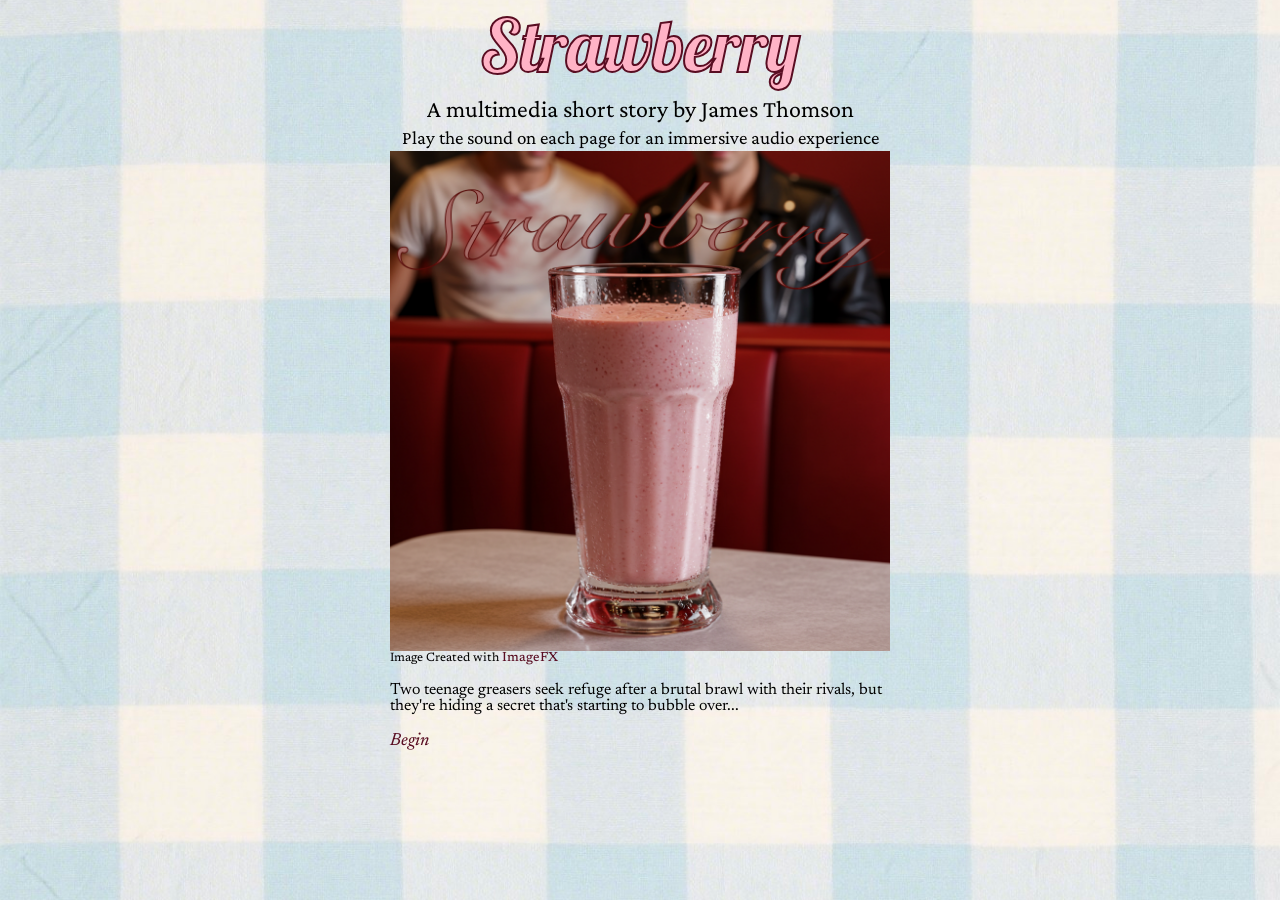
<file: index.html>
<!DOCTYPE html>
<html>
    <head>
        <title>Strawberry</title>
        <link href="styles.css" rel="stylesheet">
        <link rel="preconnect" href="https://fonts.googleapis.com">
        <link rel="preconnect" href="https://fonts.gstatic.com" crossorigin>
        <link href="https://fonts.googleapis.com/css2?family=Lobster&display=swap" rel="stylesheet">

        <link rel="preconnect" href="https://fonts.googleapis.com">
        <link rel="preconnect" href="https://fonts.gstatic.com" crossorigin>
        <link href="https://fonts.googleapis.com/css2?family=Crimson+Pro:ital,wght@0,200..900;1,200..900&display=swap" rel="stylesheet">

        <link rel="preconnect" href="https://fonts.googleapis.com">
        <link rel="preconnect" href="https://fonts.gstatic.com" crossorigin>
        <link href="https://fonts.googleapis.com/css2?family=Newsreader:ital,opsz,wght@0,6..72,200..800;1,6..72,200..800&display=swap" rel="stylesheet">   
        
    </head>
    <body>
        <h1>Strawberry</h1>
        <h2>A multimedia short story by James Thomson</h2>
        <h3>Play the sound on each page for an immersive audio experience</h3>
        <img src="images/Cover.png" width=500 alt="Cover photo of strawberry milkshake"/>
        <p class="credits">Image Created with <a href="https://labs.google/fx/tools/image-fx">ImageFX</a></p>
        <br>
        <p>Two teenage greasers seek refuge after
            a brutal brawl with their rivals, but they're hiding a secret that's starting to bubble over...</p>
            <br>
        <p class="Home"><a href="page1.html">Begin</a></p>
        
    </body>
    
      
</html>
</file>
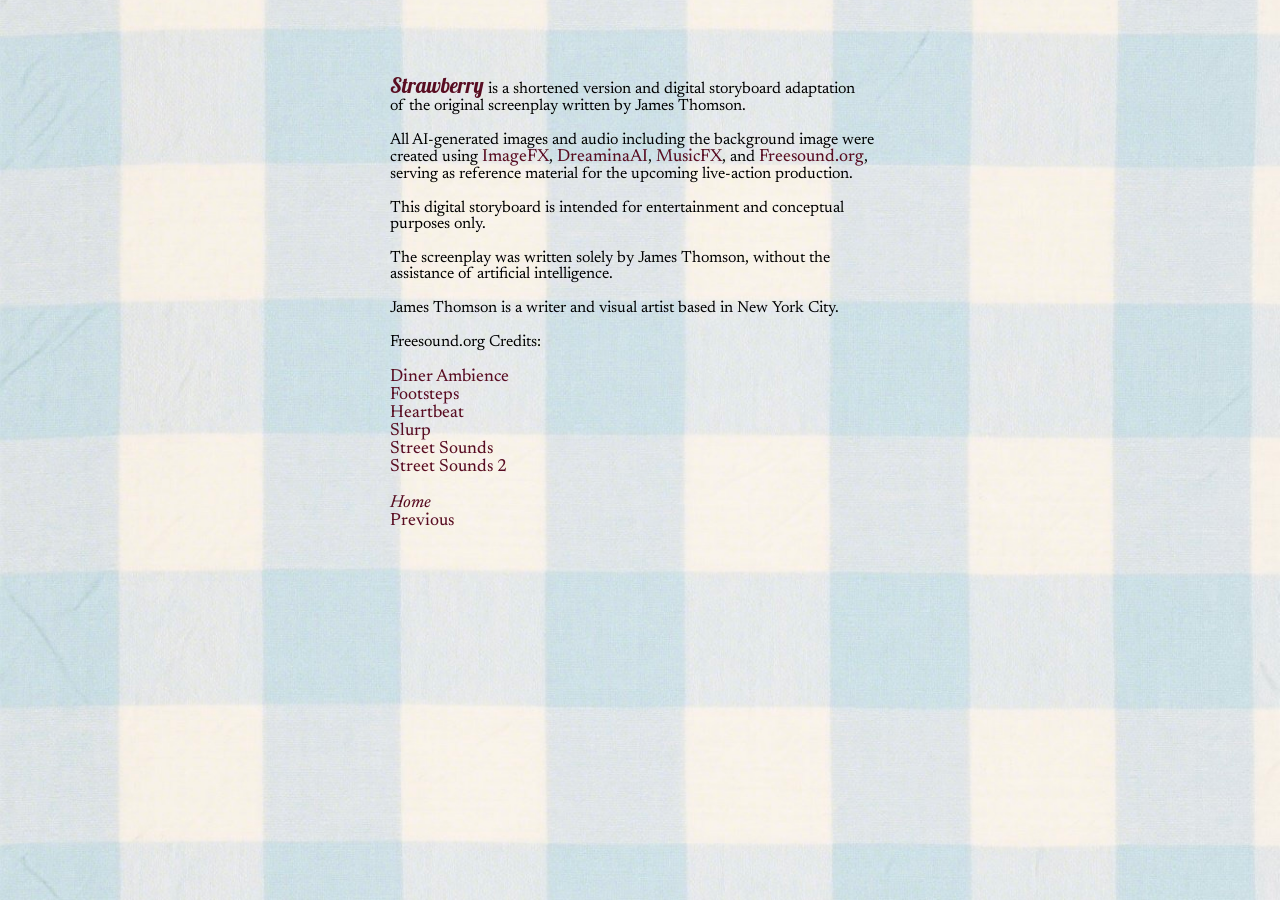
<file: credits.html>
<!DOCTYPE html>
<html>
    <head>
        <title>Strawberry</title>
        <link href="styles.css" rel="stylesheet">
        <link rel="preconnect" href="https://fonts.googleapis.com">
        <link rel="preconnect" href="https://fonts.gstatic.com" crossorigin>
        <link href="https://fonts.googleapis.com/css2?family=Newsreader:ital,opsz,wght@0,6..72,200..800;1,6..72,200..800&display=swap" rel="stylesheet">  
        
        <link href="styles.css" rel="stylesheet">
        <link rel="preconnect" href="https://fonts.googleapis.com">
        <link rel="preconnect" href="https://fonts.gstatic.com" crossorigin>
        <link href="https://fonts.googleapis.com/css2?family=Lobster&display=swap" rel="stylesheet">
    </head>
    <body>
        <br>
        <br>
        <br>
        <br>
        <p><span class="highlight">Strawberry</span> is a shortened version and digital storyboard adaptation <br>of the original screenplay written by James Thomson.</p>
        <br>
        <p>All AI-generated images and audio including the background image were created using <a href="https://labs.google/fx/tools/image-fx">ImageFX</a>, <a href="https://dreamina.capcut.com">DreaminaAI</a>, <a href="https://labs.google/fx/tools/music-fx">MusicFX</a>, and <a href="https://freesound.org">Freesound.org</a>, serving as reference material for the upcoming live-action production.</p>
        <br>
        <p>This digital storyboard is intended for entertainment and conceptual purposes only.</p>
        <br>
        <p>The screenplay was written solely by James Thomson, without the assistance of artificial intelligence.</p>
        <br>
        <p>James Thomson is a writer and visual artist based in New York City.</p>
        <br>
        <p>Freesound.org</a> Credits:</p>
        <br>
        <p><a href="https://freesound.org/s/766594/">Diner Ambience</a></p>

        <p><a href="https://freesound.org/s/682771/">Footsteps</a></p>

        <p><a href="https://freesound.org/s/688735/">Heartbeat</a></p>
        
        <p><a href="https://freesound.org/s/544112/">Slurp</a></p>
        
        <p><a href="https://freesound.org/s/320768/">Street Sounds</a></p>
        
        <p><a href="https://freesound.org/s/162719/">Street Sounds 2</a></p>
        <br>
        <p class="Home"><a href="index.html">Home</a></p>
       <p><a href="page6.html">Previous</a></p>
       
    </body>
</html>
</file>
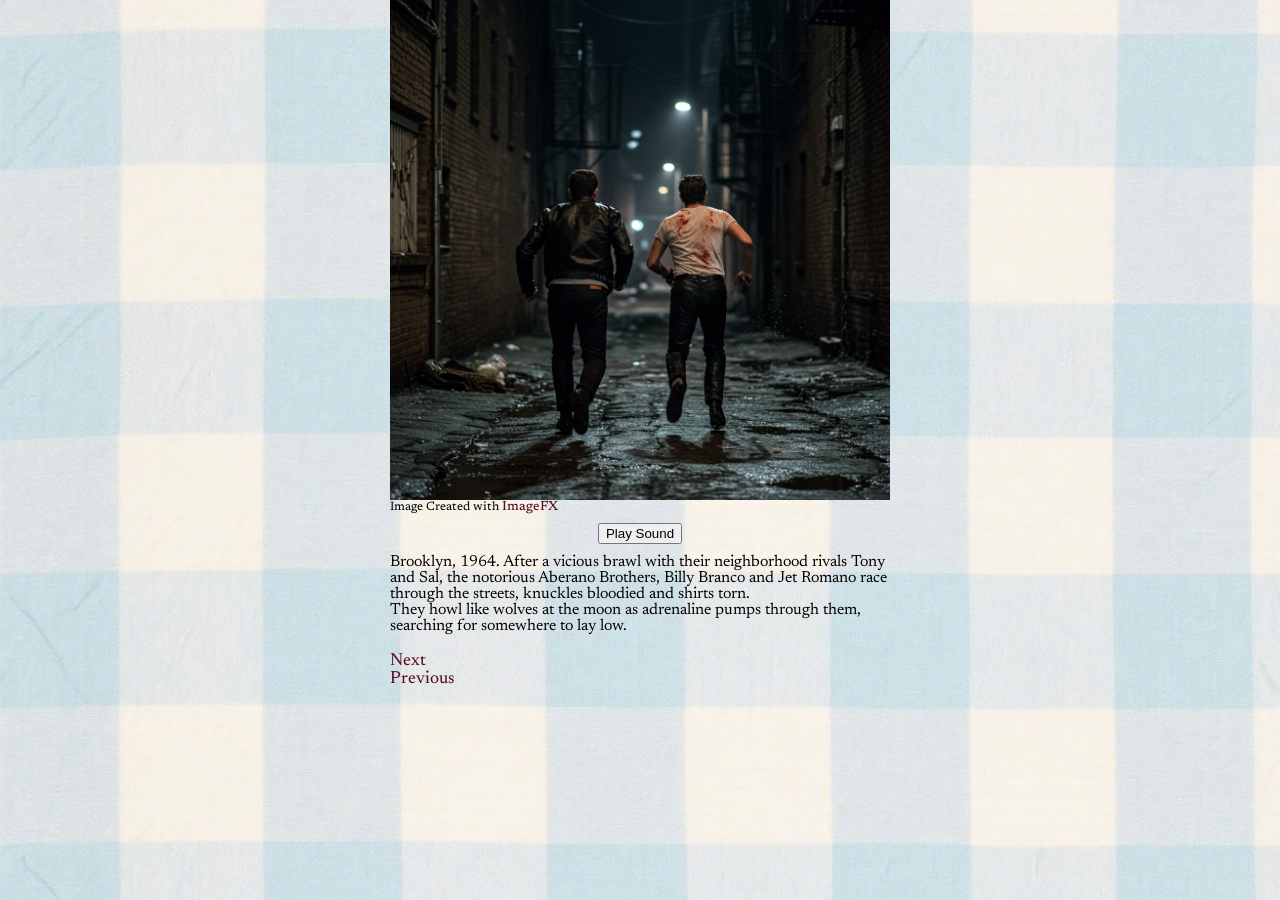
<file: page1.html>
<!DOCTYPE html>
<html>
    <head>
        <title>Strawberry</title>
        <link href="styles.css" rel="stylesheet">
        <link rel="preconnect" href="https://fonts.googleapis.com">
        <link rel="preconnect" href="https://fonts.gstatic.com" crossorigin>
        <link href="https://fonts.googleapis.com/css2?family=Newsreader:ital,opsz,wght@0,6..72,200..800;1,6..72,200..800&display=swap" rel="stylesheet">   
    </head>
    <body>
       <img src="images/OnTheRun.jpg" width="500" alt="Billy and Jet race through the night in an alleyway"/>
       <p class="credits">Image Created with <a href="https://labs.google/fx/tools/image-fx">ImageFX</a></p>
       
       <div class="audio-container">
       <audio id="audio" src="OnTheRunAudio.mp3"></audio>
       <button onclick="playAudio()">Play Sound</button>
       </div>

       <p>Brooklyn, 1964. After a vicious brawl with their neighborhood rivals Tony and Sal, the notorious Aberano Brothers, Billy Branco and Jet Romano race through the streets, knuckles bloodied and shirts torn. <br> They howl like wolves at the moon as adrenaline pumps through them, searching for somewhere to lay low.</p>
       <br>
       <p><a href="page2.html">Next</a></p>
       <p><a href="index.html">Previous</a></p>

       <script>
           function playAudio() {
               const audio = document.getElementById('audio');
               audio.play();
           }
       </script>
    </body>
</html>
</file>
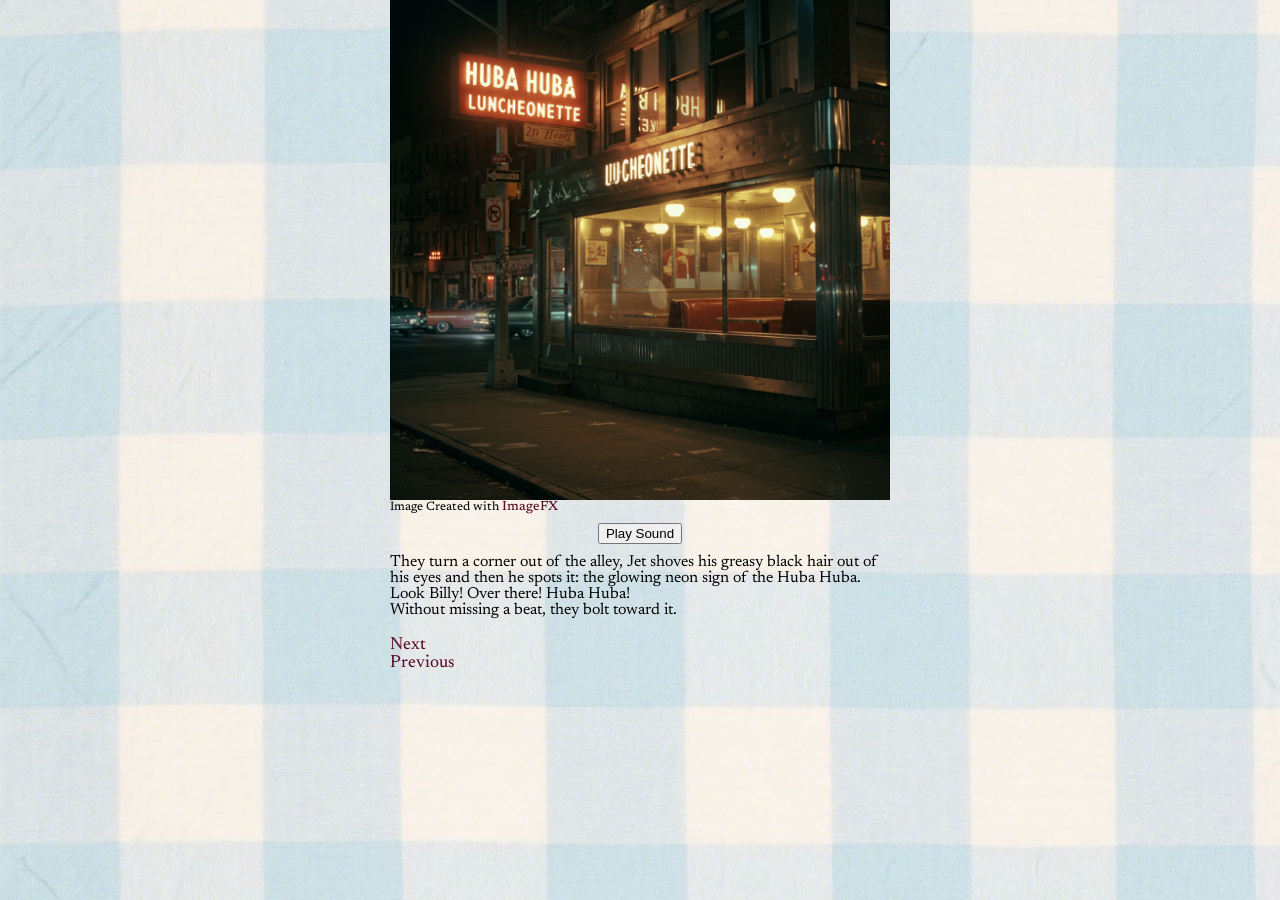
<file: page2.html>
<!DOCTYPE html>
<html>
    <head>
        <title>Strawberry</title>
        <link href="styles.css" rel="stylesheet">
        <link rel="preconnect" href="https://fonts.googleapis.com">
        <link rel="preconnect" href="https://fonts.gstatic.com" crossorigin>
        <link href="https://fonts.googleapis.com/css2?family=Newsreader:ital,opsz,wght@0,6..72,200..800;1,6..72,200..800&display=swap" rel="stylesheet">   
    </head>
    <body>
       <img src="images/HubaHuba.jpg" width="500" alt="The Huba Huba Luncheonette"/>
       <p class="credits">Image Created with <a href="https://labs.google/fx/tools/image-fx">ImageFX</a></p>

       <div class="audio-container">
       <audio id="audio" src="LookBilly.mp3"></audio>
       <button onclick="playAudio()">Play Sound</button>
       </div>

       <p>They turn a corner out of the alley, Jet shoves his greasy black hair out of his eyes and then he spots it: the glowing neon sign of the Huba Huba. Look Billy! Over there! Huba Huba! <br> Without missing a beat, they bolt toward it.</p>
       <br>
       <p><a href="page3.html">Next</a></p>
       <p><a href="page1.html">Previous</a></p>
       

       <script>
        function playAudio() {
            const audio = document.getElementById('audio');
            audio.play();
        }
    </script>
    </body>
</html>
</file>
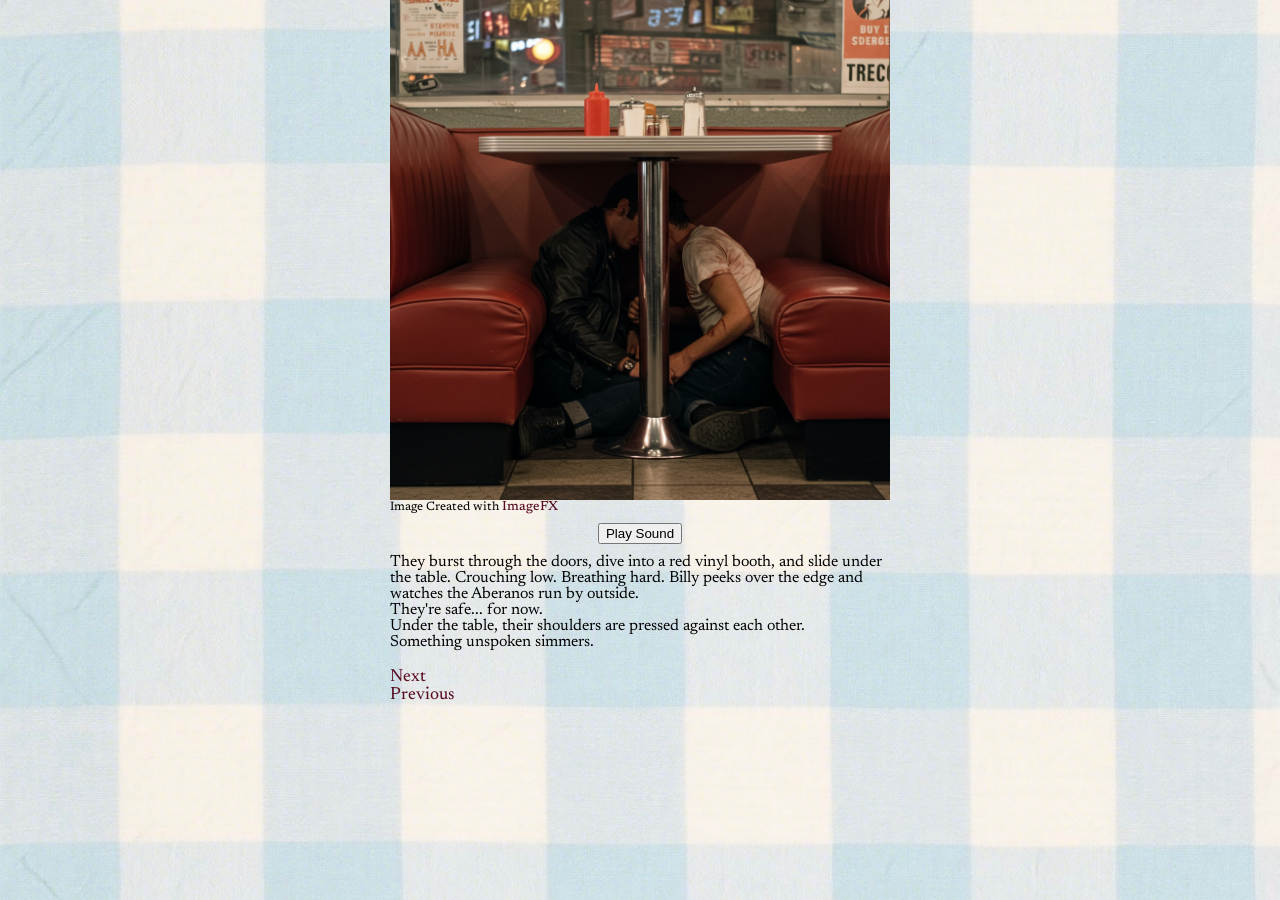
<file: page3.html>
<!DOCTYPE html>
<html>
    <head>
        <title>Strawberry</title>
        <link href="styles.css" rel="stylesheet">
        <link rel="preconnect" href="https://fonts.googleapis.com">
        <link rel="preconnect" href="https://fonts.gstatic.com" crossorigin>
        <link href="https://fonts.googleapis.com/css2?family=Newsreader:ital,opsz,wght@0,6..72,200..800;1,6..72,200..800&display=swap" rel="stylesheet">   
    </head>
    <body>
       <img src="images/HideOut.jpg" width="500" alt="Billy and Jet hiding under the table in the diner"/>
       <p class="credits">Image Created with <a href="https://labs.google/fx/tools/image-fx">ImageFX</a></p>

       <div class="audio-container">
       <audio id="audio" src="HideOutAudio.mp3"></audio>
       <button onclick="playAudio()">Play Sound</button>
       </div>

       <p>They burst through the doors, dive into a red vinyl booth, and slide under the table. Crouching low. Breathing hard. Billy peeks over the edge and watches the Aberanos run by outside.<br>They're safe... for now. <br> Under the table, their shoulders are pressed against each other. <br> Something unspoken simmers.</p>
       <br>
       <p><a href="page4.html">Next</a></p>
       <p><a href="page2.html">Previous</a></p>
       

       <script>
        function playAudio() {
            const audio = document.getElementById('audio');
            audio.play();
        }
    </script>
    </body>
</html>
</file>
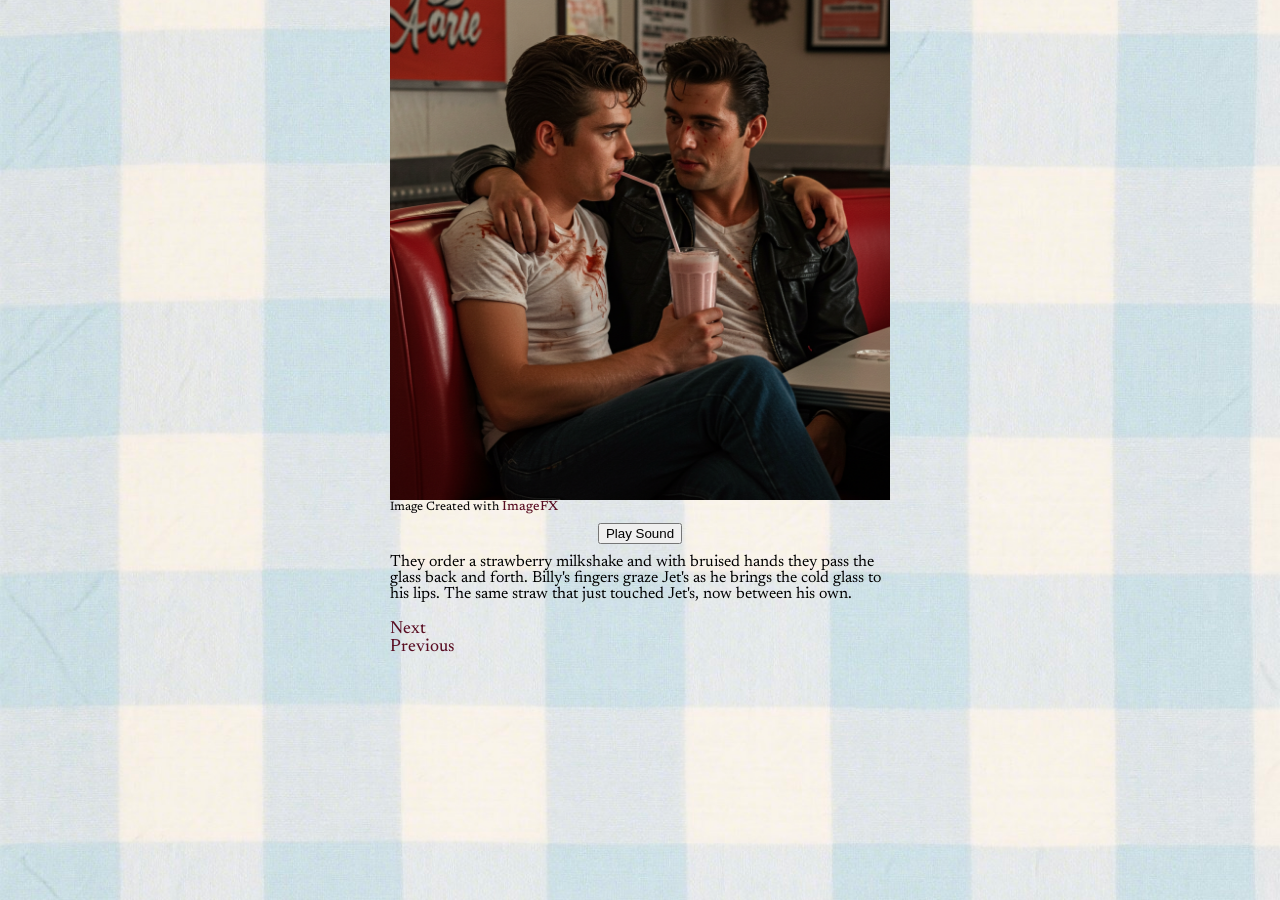
<file: page4.html>
<!DOCTYPE html>
<html>
    <head>
        <title>Strawberry</title>
        <link href="styles.css" rel="stylesheet">
        <link rel="preconnect" href="https://fonts.googleapis.com">
        <link rel="preconnect" href="https://fonts.gstatic.com" crossorigin>
        <link href="https://fonts.googleapis.com/css2?family=Newsreader:ital,opsz,wght@0,6..72,200..800;1,6..72,200..800&display=swap" rel="stylesheet">   
    </head>
    <body>
       <img src="images/Shake.jpg" width="500" alt="Billy and Jet share a strawberry shake"/>
       <p class="credits">Image Created with <a href="https://labs.google/fx/tools/image-fx">ImageFX</a></p>

       <div class="audio-container">
       <audio id="audio" src="TheShake.mp3"></audio>
       <button onclick="playAudio()">Play Sound</button>
       </div>

       <p>They order a strawberry milkshake and with bruised hands they pass the glass back and forth. Billy's fingers graze Jet's as he brings the cold glass to his lips. The same straw that just touched Jet's, now between his own. </p>
       <br>
       <p><a href="page5.html">Next</a></p>
       <p><a href="page3.html">Previous</a></p>
       

       <script>
        function playAudio() {
            const audio = document.getElementById('audio');
            audio.play();
        }
    </script>
    </body>
</html>
</file>
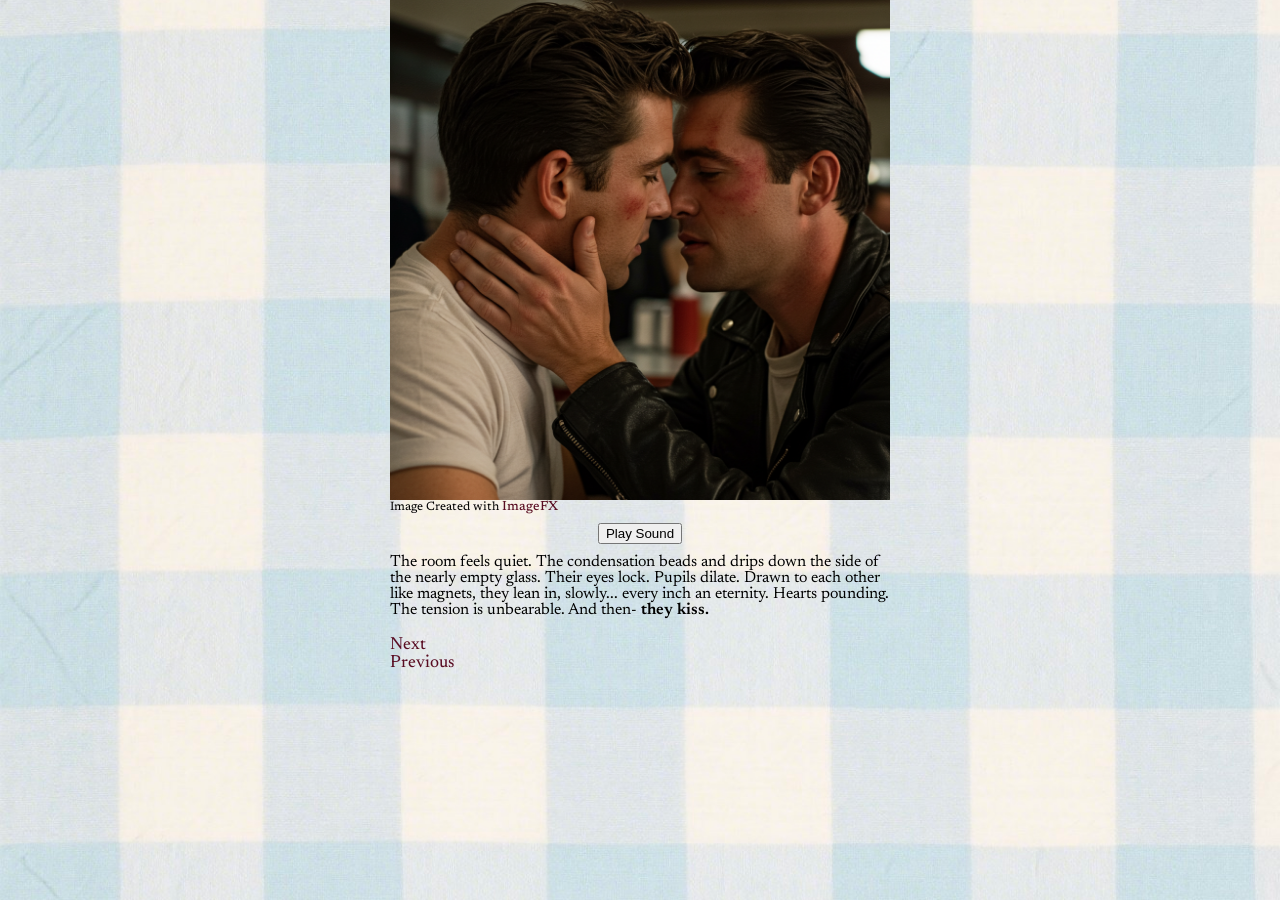
<file: page5.html>
<!DOCTYPE html>
<html>
    <head>
        <title>Strawberry</title>
        <link href="styles.css" rel="stylesheet">
        <link rel="preconnect" href="https://fonts.googleapis.com">
        <link rel="preconnect" href="https://fonts.gstatic.com" crossorigin>
        <link href="https://fonts.googleapis.com/css2?family=Newsreader:ital,opsz,wght@0,6..72,200..800;1,6..72,200..800&display=swap" rel="stylesheet">   
    </head>
    <body>
       <img src="images/TheKiss.jpg" width="500" alt="Billy and Jet share a tender kiss"/>
       <p class="credits">Image Created with <a href="https://labs.google/fx/tools/image-fx">ImageFX</a></p>

       <div class="audio-container">
       <audio id="audio" src="TheKiss.mp3"></audio>
       <button onclick="playAudio()">Play Sound</button>
       </div>

       <p>The room feels quiet. The condensation beads and drips down the side of the nearly empty glass. Their eyes lock. Pupils dilate. Drawn to each other like magnets, they lean in, slowly... every inch an eternity. Hearts pounding. The tension is unbearable. And then- <span class="highlight2"> they kiss.</span></p>
       <br>
       <p><a href="page6.html">Next</a></p>
       <p><a href="page4.html">Previous</a></p>
       

       <script>
        function playAudio() {
            const audio = document.getElementById('audio');
            audio.play();
        }
    </script>
    </body>
</html>
</file>
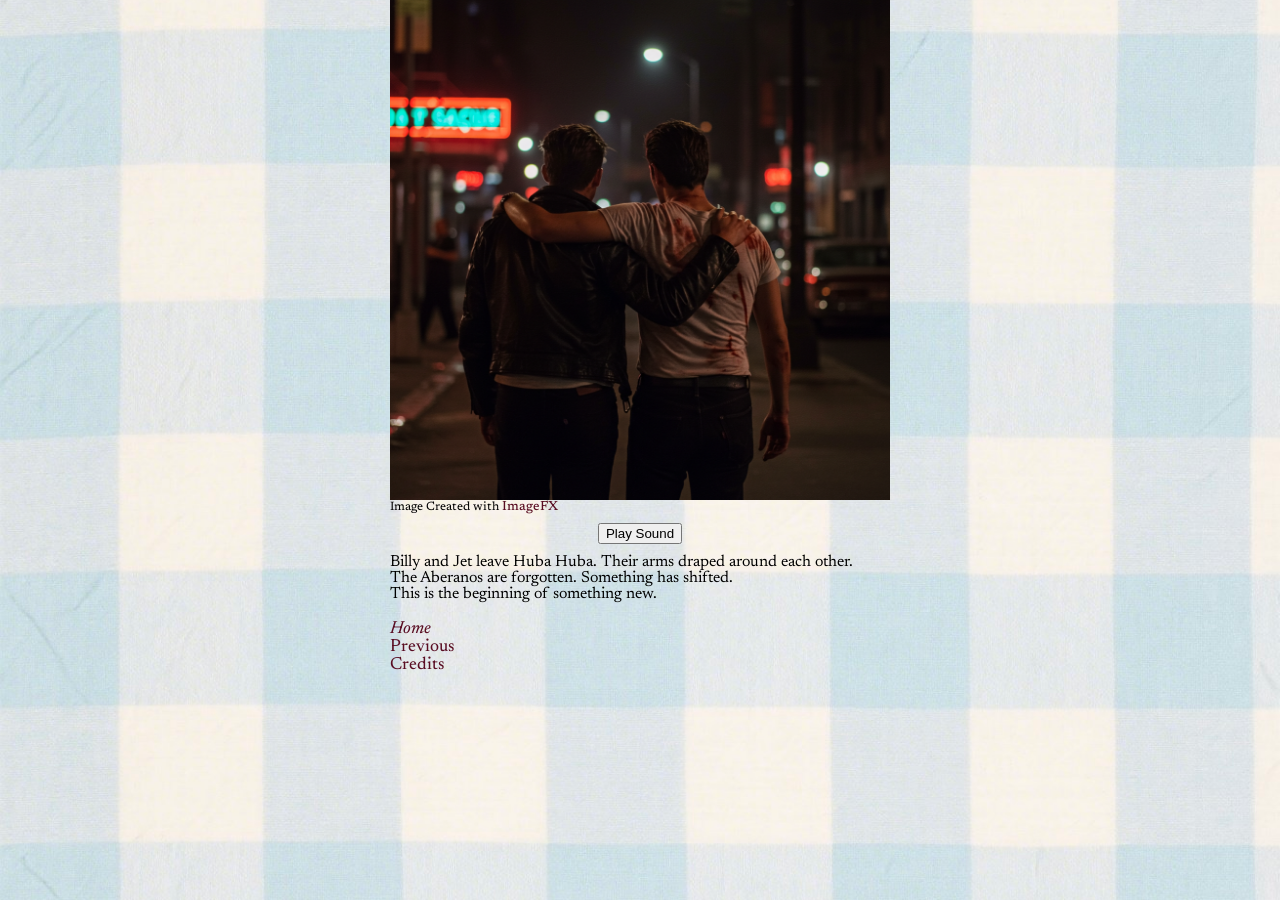
<file: page6.html>
<!DOCTYPE html>
<html>
    <head>
        <title>Strawberry</title>
        <link href="styles.css" rel="stylesheet">
        <link rel="preconnect" href="https://fonts.googleapis.com">
        <link rel="preconnect" href="https://fonts.gstatic.com" crossorigin>
        <link href="https://fonts.googleapis.com/css2?family=Newsreader:ital,opsz,wght@0,6..72,200..800;1,6..72,200..800&display=swap" rel="stylesheet">   
    </head>
    <body>
       <img src="images/TheEnd.jpg" width="500" alt="Billy and Jet walk down the street with their arms around eachother"/>
       <p class="credits">Image Created with <a href="https://labs.google/fx/tools/image-fx">ImageFX</a></p>

       <div class="audio-container">
        <audio id="audio" src="TheEnd.mp3"></audio>
        <button onclick="playAudio()">Play Sound</button>
        </div>    

       <p>Billy and Jet leave Huba Huba. Their arms draped around each other. <br>The Aberanos are forgotten. Something has shifted.<br>This is the beginning of something new.</p>
       <br>
       <p class="Home"><a href="index.html">Home</a></p>
       <p><a href="page5.html">Previous</a></p>
       <p><a href="credits.html">Credits</a></p>
       

       <script>
        function playAudio() {
            const audio = document.getElementById('audio');
            audio.play();
        }
    </script>
    </body>
</html>
</file>
<file: styles.css>
body{
    background: url('images/Gingham.jpeg') no-repeat center center fixed;
    background-size: cover;
    margin: 0;
    padding: 0;
  }
h1{
    width: 500px;
text-align: center ;
margin:0 auto;
color:#FFB3C6;
-webkit-text-stroke: 2px #590D22;
padding: 0em;
font-family: "Lobster", sans-serif;
    font-weight: 450;
    font-style: normal;
    font-size:4.5em;
}

h2{width: 500px;
text-align: center;
margin:0.2em auto;
font-family: "Crimson Pro", serif;
  font-optical-sizing: auto;
  font-weight: 400;
  font-style: normal;
}

h3{width: 500px;
    text-align: center;
    margin:0.2em auto;
    font-family: "Crimson Pro", serif;
      font-optical-sizing: auto;
      font-weight: 400;
      font-style: normal;
      font-size: 19px;
    }

p{font-family: "Newsreader", serif;
    font-optical-sizing: auto;
    font-weight: normal;
    font-style: normal;
}
img{ display: block;
    margin: 0 auto;}

    .audio-container {
        text-align: center;
        margin: 10px 0;
      }
      
      .audio-container audio,
      .audio-container button {
        display: inline-block;
      }

p{width: 500px;
    margin:0 auto;}
a{text-decoration:none;
color: #590D22;
font-family: "Newsreader", sans-serif;
    font-weight: 450;
    font-size:1.1em;}

a:hover{color:#FFB3C6 ;}
p.credits{font-size: 0.75em;}

p.Home{font-style: italic;}

.highlight {
    font-family: "Lobster", sans-serif;
    font-weight: 450;
    font-style: normal;
    font-size:1.31em;
    color:#590D22
}
.highlight2 {
    font-weight: 600;
    font-style: normal;
    font-size:1em;
}
</file>
